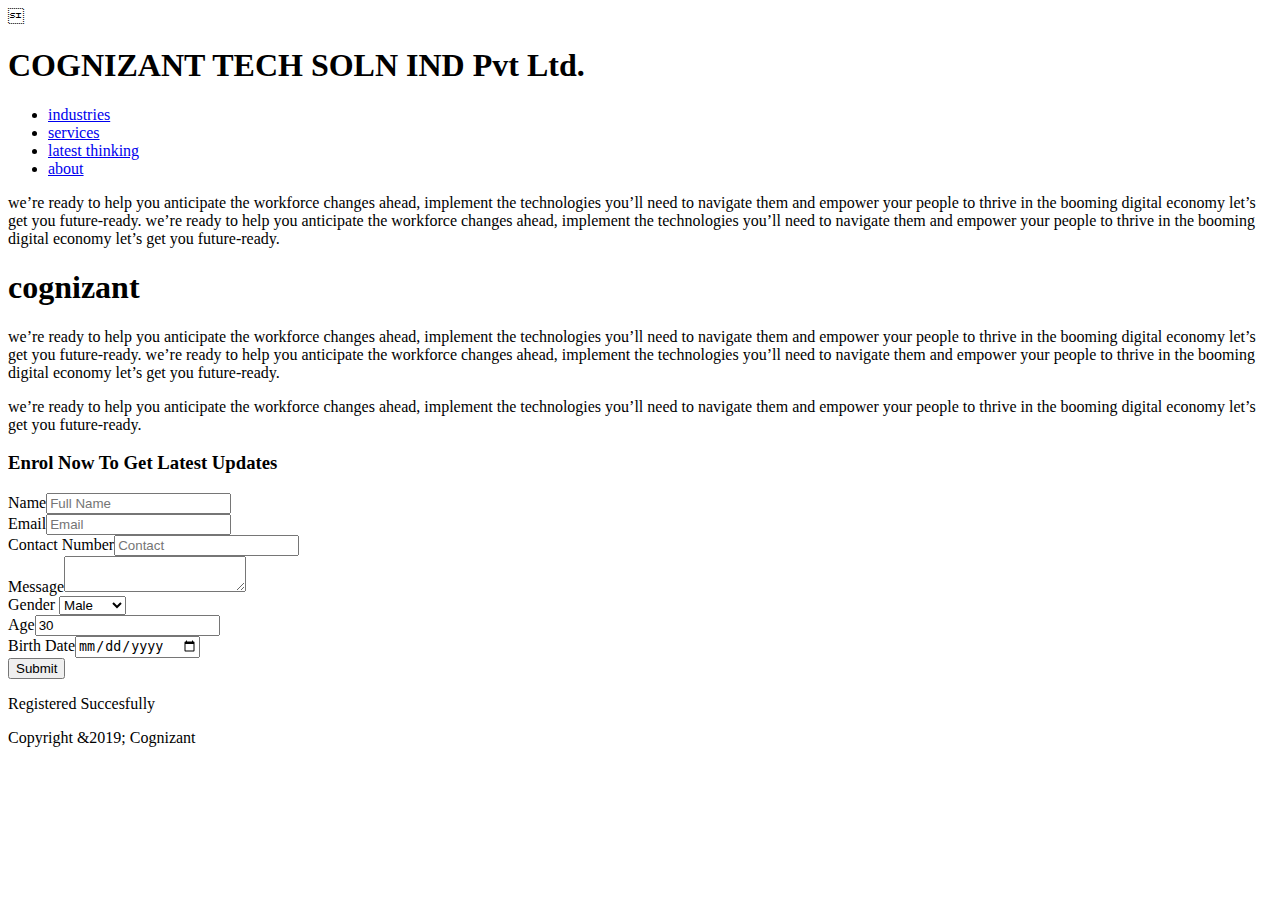
<file: HTML/systematic.html>
<!doctype html>
<html>
<head>
	<meta name="Viewport" content="width=device-width,initial-scale=1.0,user-scalable=no">
	<title>cognizant</title>
	<link rel="stylesheet" type="text/css" href="d:\html css javascript\css\systematic.css">
	<!--<link rel="stylesheet" type="text/css" href="d:\html css javascript\css\bootstrap.css">-->
</head>
<body>
	<header id="main-header">
		<div class="container">
			<h1>COGNIZANT TECH SOLN IND Pvt Ltd.</h1>
		</div>
	</header>
	<nav id="navbar">
		<div class="container">
			<ul>
				<li><a href="https://www.cognizant.com/healthcare-technology-solutions">industries</a></li>
				<li><a href="https://www.cognizant.com/cognizant-digital-business">services</a></li>
				<li><a href="https://www.cognizant.com/future-of-work">latest thinking</a></li>
				<li><a href="https://www.cognizant.com/about-cognizant/">about</a></li>
			</ul>
		</div>
	</nav>
	<section id="showcase">
		<div class="container">
				we’re ready to help you anticipate the workforce changes ahead, 
				implement the technologies you’ll need to navigate them and empower
				your people to thrive in the booming digital economy let’s get you future-ready.
				we’re ready to help you anticipate the workforce changes ahead, 
				implement the technologies you’ll need to navigate them and empower
				your people to thrive in the booming digital economy let’s get you future-ready.
		</div>
	</section>
	<div class="container">
		<section id="main">
			<h1>cognizant</h1>
			<p>
				we’re ready to help you anticipate the workforce changes ahead, 
				implement the technologies you’ll need to navigate them and empower
				your people to thrive in the booming digital economy let’s get you future-ready.
				we’re ready to help you anticipate the workforce changes ahead, 
				implement the technologies you’ll need to navigate them and empower
				your people to thrive in the booming digital economy let’s get you future-ready.
			</p>
		</section>
		<aside id="sidebar">
			<p>
				we’re ready to help you anticipate the workforce changes ahead, 
				implement the technologies you’ll need to navigate them and empower
				your people to thrive in the booming digital economy let’s get you future-ready.
			</p>
		</aside>
	</div>
	<section id="formgroup">
		<form><!--POST means you need to store something to database and GET means you nedd to retrive something from database-->
			<!--div is block level element which will wrap anything with some margin and padding-->
			<h3>Enrol Now To Get Latest Updates</h3>
			<div><label>Name</label><input type="text" name="Full Name" placeholder="Full Name"></div>
			<div><label>Email</label><input type="text" name="email" placeholder="Email"></div>
			<div><label>Contact Number</label><input type="text" name="contact" placeholder="Contact"></div>
			<!--textarea will allow you to enlarge or lower down the text area-->
			<div><label>Message</label><textarea name="message"></textarea></div>
			<!--select will allow you select the option-->
			<div><label>Gender</label>
				<select name="Gender">
					<option value="male">Male</option>
					<option value="Female">Female</option>
				</select>
			</div>
			<div>
				<label>Age</label><input type="number" name="age" value="30">
			</div>
			<div>
				<label>Birth Date</label><input type="date" name="birthDate">
			</div>
			<!--this is how you create button inside form-->
			<button onclick="revealmessage()">Submit</button>
			<p id="hiddenmessage">Registered Succesfully</p>
		</form>	
	</section>
	<footer id="main-footer">
		<p>Copyright &2019; Cognizant</p>
	</footer>
	<!--<script src="D:\HTML CSS JAVASCRIPT\JAVASCRIPT\systematic.js"></script>-->
</body>
</html>
</file>
